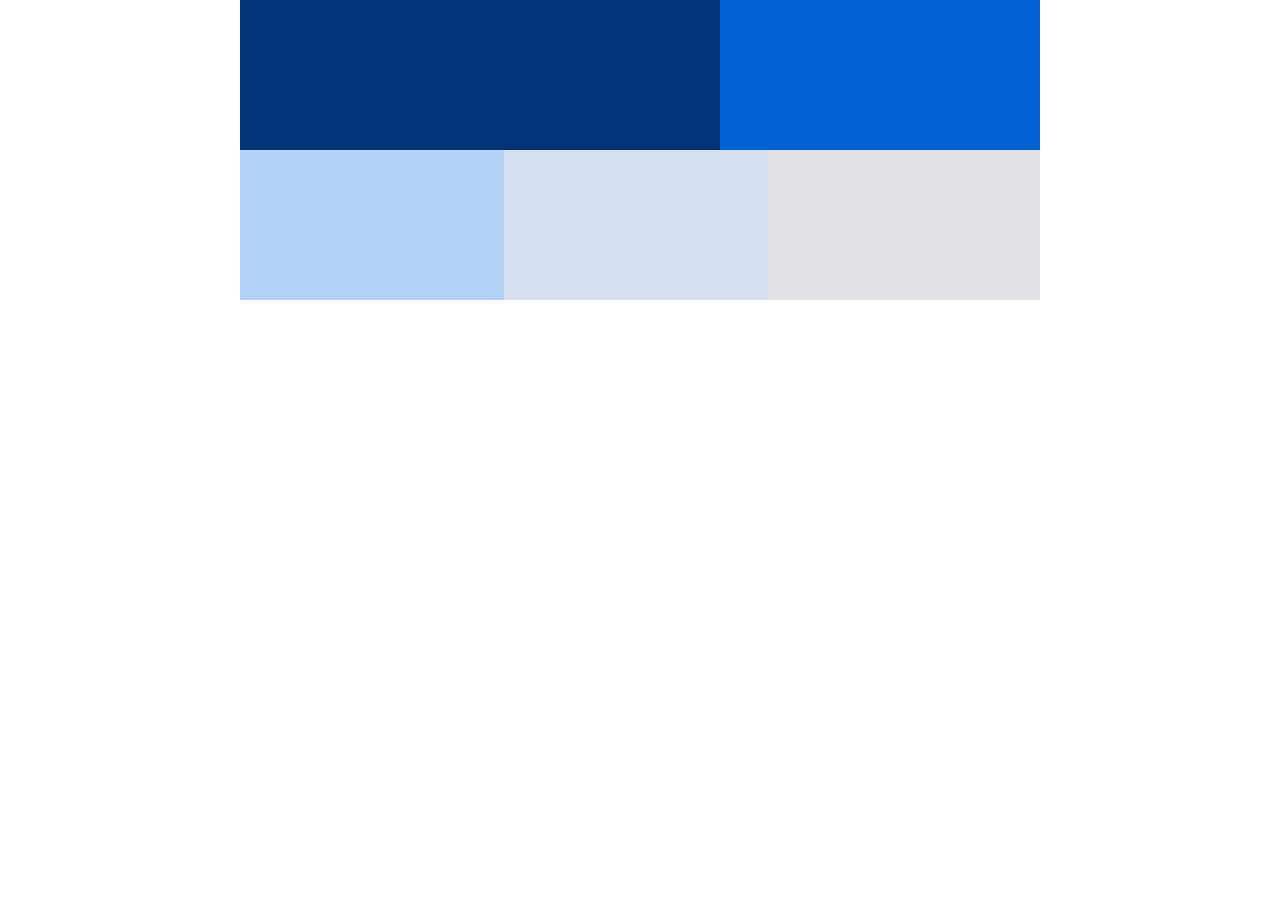
<file: index.html>
<!DOCTYPE html>
<html lang="en">
  <head>
    <meta charset="UTF-8" />
    <meta http-equiv="X-UA-Compatible" content="IE=edge" />
    <meta name="viewport" content="width=device-width, initial-scale=1.0" />
    <title>Responsive Layout Example</title>
    <link rel="stylesheet" href="./styles.css" />
    <link
      rel="stylesheet"
      href="./tablet.css"
      media="screen and (min-width: 600px)"
    />
    <link
      rel="stylesheet"
      href="./desktop.css"
      media="screen and (min-width: 800px)"
    />
  </head>
  <body>
    <main class="container">
      <div class="c1"></div>
      <div class="c2"></div>
      <div class="c3"></div>
      <div class="c4"></div>
      <div class="c5"></div>
    </main>
  </body>
</html>
</file>
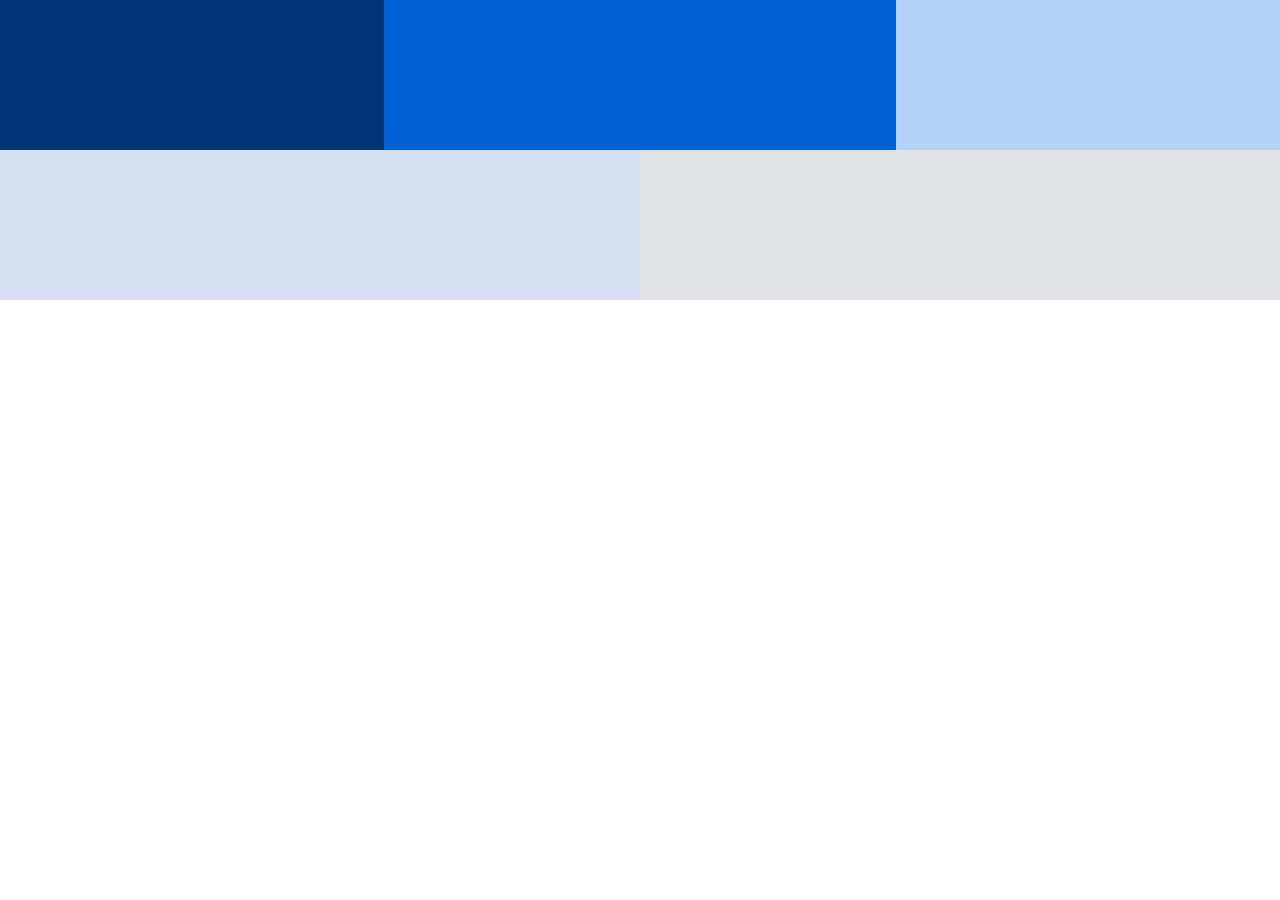
<file: columnDrop/index.html>
<!DOCTYPE html>
<html lang="en">
<head>
    <meta charset="UTF-8">
    <meta http-equiv="X-UA-Compatible" content="IE=edge">
    <meta name="viewport" content="width=device-width, initial-scale=1.0">
    <title>Column drop</title>
    <link rel="stylesheet" href="./styles.css">
</head>
<body>
    <main class="container">
        <div class="c1"></div>
        <div class="c2"></div>
        <div class="c3"></div>
        <div class="c4"></div>
        <div class="c5"></div>
    </main>
</body>
</html>
</file>
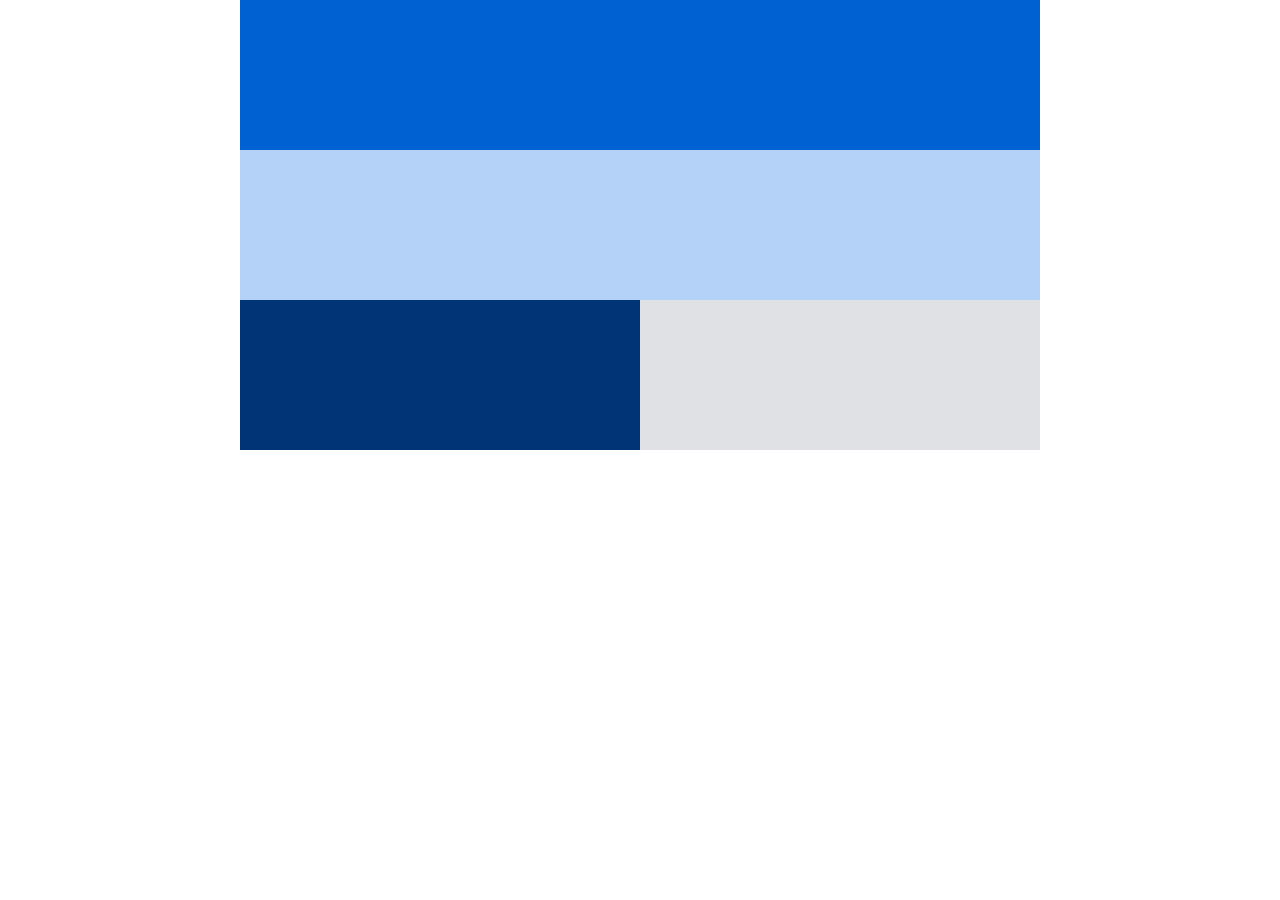
<file: layoutShifter/index.html>
<!DOCTYPE html>
<html lang="en">
  <head>
    <meta charset="UTF-8" />
    <meta http-equiv="X-UA-Compatible" content="IE=edge" />
    <meta name="viewport" content="width=device-width, initial-scale=1.0" />
    <title>Layout Shifter</title>
    <link rel="stylesheet" href="./styles.css" />
  </head>
  <body>
    <main class="container">
      <div class="c1"></div>
      <div class="c4">
        <div class="c2"></div>
        <div class="c3"></div>
      </div>
      <div class="c5"></div>
    </main>
  </body>
</html>
</file>
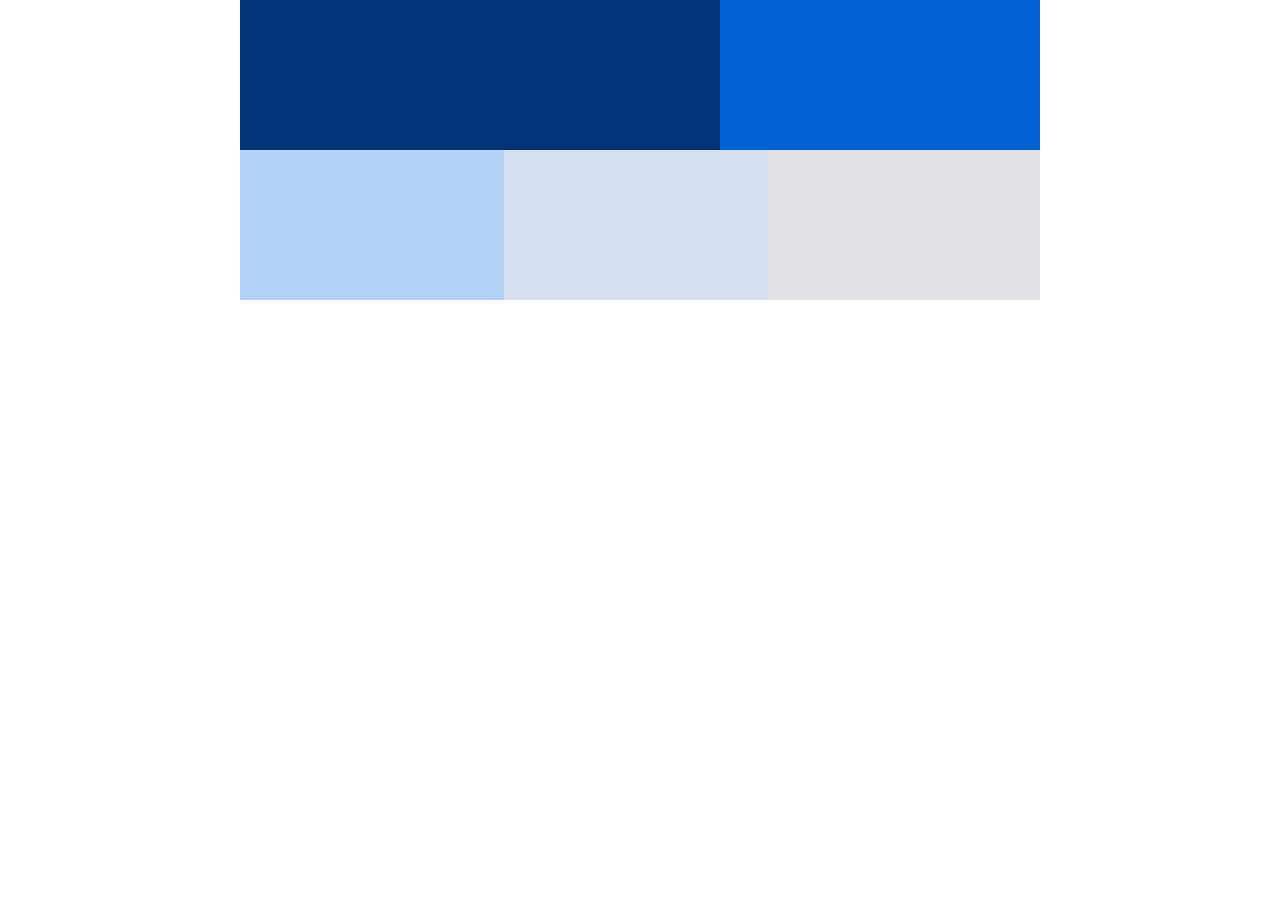
<file: mostlyFluid/index.html>
<!DOCTYPE html>
<html lang="en">
  <head>
    <meta charset="UTF-8" />
    <meta http-equiv="X-UA-Compatible" content="IE=edge" />
    <meta name="viewport" content="width=device-width, initial-scale=1.0" />
    <title>Mostly Fluid</title>
    <link rel="stylesheet" href="./styles.css" />
    <link
      rel="stylesheet"
      href="./tablet.css"
      media="screen and (min-width: 600px)"
    />
    <link
      rel="stylesheet"
      href="./desktop.css"
      media="screen and (min-width: 800px)"
    />
  </head>
  <body>
    <main class="container">
      <div class="c1"></div>
      <div class="c2"></div>
      <div class="c3"></div>
      <div class="c4"></div>
      <div class="c5"></div>
    </main>
  </body>
</html>
</file>
<file: styles.css>
* {
  box-sizing: border-box;
  padding: 0;
  margin: 0;
}

html {
  font-size: 62.5%;
}

.container {
  display: flex;
  flex-wrap: wrap;
}

/* prettier-ignore*/
.c1, .c2, .c3, .c4, .c5 {
    width: 100%;
    min-width: 150px;
    height: 150px;
}

.c1 {
  background-color: #003476;
}
.c2 {
  background-color: #0062d2;
}
.c3 {
  background-color: #b4d2f7;
}
.c4 {
  background-color: #d5dfef;
}
.c5 {
  background-color: #dfe1e5;
}

/*
@media (min-width: 600px) {
  .c2,.c3,.c4 {
    width: 50%;
  }
}
*/

/*
@media (min-width: 800px) {
  .container {
    width: 800px;
    margin-left: auto;
    margin-right: auto;
  }

  .c1 {
    width: 60%;
  }

  .c2 {
    width: 40%;
  }

  .c3,.c4 {
    width: 33%;
  }

  .c5 {
    width: 34%;
  }
}
*/
</file>
<file: tablet.css>
/* prettier-ignore*/
.c2, .c3, .c4 {
  width: 50%;
}
</file>
<file: desktop.css>
.container {
  width: 800px;
  margin-left: auto;
  margin-right: auto;
}

.c1 {
  width: 60%;
}

.c2 {
  width: 40%;
}

/* prettier-ignore*/
.c3,.c4 {
    width: 33%;
  }

.c5 {
  width: 34%;
}
</file>
<file: columnDrop/styles.css>
* {
  box-sizing: border-box;
  padding: 0;
  margin: 0;
}

html {
  font-size: 62.5%;
}

.container {
  display: flex;
  flex-wrap: wrap;
}

.c1,
.c2,
.c3,
.c4,
.c5 {
  width: 100%;
  min-width: 150px;
  height: 150px;
}

.c1 {
  background-color: #003476;
}
.c2 {
  background-color: #0062d2;
}
.c3 {
  background-color: #b4d2f7;
}
.c4 {
  background-color: #d5dfef;
}
.c5 {
  background-color: #dfe1e5;
}

@media (min-width: 600px) {
  .c1 {
    width: 25%;
    order: 1;
  }

  .c2 {
    width: 75%;
    order: 2;
  }

  .c3 {
    width: 100%;
    order: 3;
  }

  .c4 {
    width: 100%;
    order: 4;
  }

  .c5 {
    width: 100%;
    order: 5;
  }
}

@media (min-width: 800px) {
  .c1 {
    width: 30%;
  }

  .c2 {
    width: 40%;
  }

  .c3 {
    width: 30%;
  }

  .c4 {
    width: 50%;
  }

  .c5 {
    width: 50%;
  }
}
</file>
<file: layoutShifter/styles.css>
* {
  box-sizing: border-box;
  padding: 0;
  margin: 0;
}

html {
  font-size: 62.5%;
}

.container {
  display: flex;
  flex-wrap: wrap;
}

.c1,
.c2,
.c3,
.c4,
.c5 {
  width: 100%;
  min-width: 150px;
  height: 150px;
}

.c4 {
  height: auto;
}

.c1 {
  background-color: #003476;
}
.c2 {
  background-color: #0062d2;
}
.c3 {
  background-color: #b4d2f7;
}
.c4 {
  background-color: #d5dfef;
}
.c5 {
  background-color: #dfe1e5;
}

@media (min-width: 600px) {
  .c1 {
    width: 25%;
  }

  .c4 {
    width: 75%;
  }

  .c5 {
    width: 100%;
  }
}

@media (min-width: 800px) {
  .container {
    width: 800px;
    margin: 0 auto;
  }

  .c1 {
    width: 50%;
    order: 1;
  }

  .c4 {
    width: 100%;
  }

  .c5 {
    width: 50%;
    order: 2;
  }
}
</file>
<file: mostlyFluid/styles.css>
* {
  box-sizing: border-box;
  padding: 0;
  margin: 0;
}

html {
  font-size: 62.5%;
}

.container {
  display: flex;
  flex-wrap: wrap;
}

/* prettier-ignore*/
.c1, .c2, .c3, .c4, .c5 {
    width: 100%;
    min-width: 150px;
    height: 150px;
}

.c1 {
  background-color: #003476;
}
.c2 {
  background-color: #0062d2;
}
.c3 {
  background-color: #b4d2f7;
}
.c4 {
  background-color: #d5dfef;
}
.c5 {
  background-color: #dfe1e5;
}

/*
@media (min-width: 600px) {
  .c2,.c3,.c4 {
    width: 50%;
  }
}
*/

/*
@media (min-width: 800px) {
  .container {
    width: 800px;
    margin-left: auto;
    margin-right: auto;
  }

  .c1 {
    width: 60%;
  }

  .c2 {
    width: 40%;
  }

  .c3,.c4 {
    width: 33%;
  }

  .c5 {
    width: 34%;
  }
}
*/
</file>
<file: mostlyFluid/tablet.css>
/* prettier-ignore*/
.c2, .c3, .c4 {
  width: 50%;
}
</file>
<file: mostlyFluid/desktop.css>
.container {
  width: 800px;
  margin-left: auto;
  margin-right: auto;
}

.c1 {
  width: 60%;
}

.c2 {
  width: 40%;
}

/* prettier-ignore*/
.c3,.c4 {
    width: 33%;
  }

.c5 {
  width: 34%;
}
</file>
